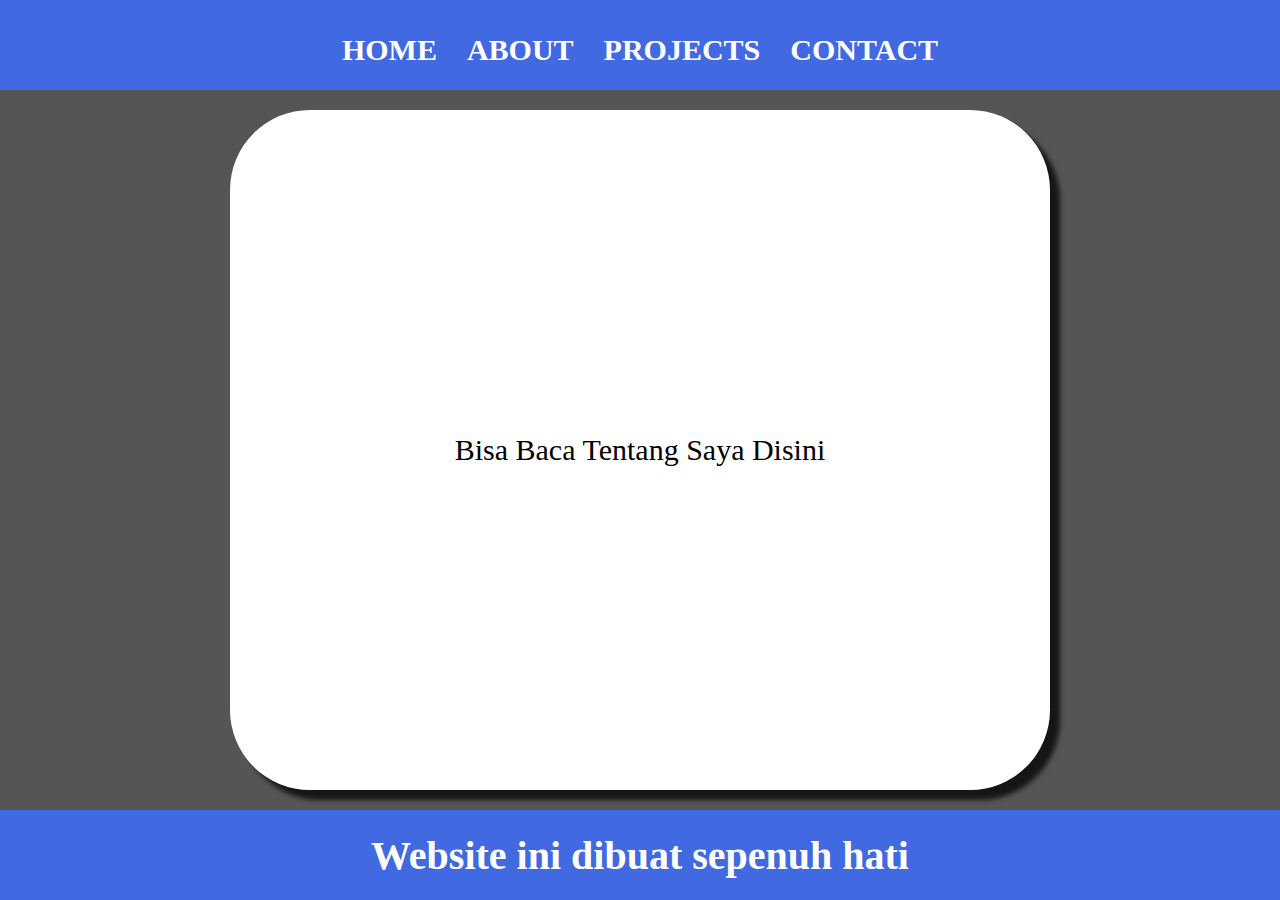
<file: Website - pertama/about.html>
<html>
    <head>
        <title>About</title>
        <link rel="stylesheet" href="style.css" />
    </head>
    <body>
        <div class="container">
            <!-- navigation bar -->
            <div class="container-navbar">
            <ul class="ul-navbar">
                <li class="li-navbar">
                    <a href="index.html" class="a-navbar">HOME</a>
                </li>
                <li class="li-navbar">
                    <a href="about.html" class="a-navbar">ABOUT</a>
                </li>
                <li class="li-navbar">
                    <a href="project.html" class="a-navbar">PROJECTS</a>
                </li>
                <li class="li-navbar">
                    <a href="contact.html" class="a-navbar">CONTACT</a>
                </li> 
            </ul>
            </div>
            <!-- navigation bar end -->

            <!-- content 1 -->
         <div class="container-content">
             <a href="https://www.youtube.com/channel/UCkGPmZy2S0ur6VvGleKNU7w" class="a-content">
                <p>Bisa Baca Tentang Saya Disini</p>
             </a>

            </div>
            <!-- content 1 end -->

            <!-- footer -->
            <div class="container-footer">
            <h1 class="h1-footer">Website ini dibuat sepenuh hati</h1>
            </div>
        <!-- footer end -->
        </div>
    </body>
</html>
</file>
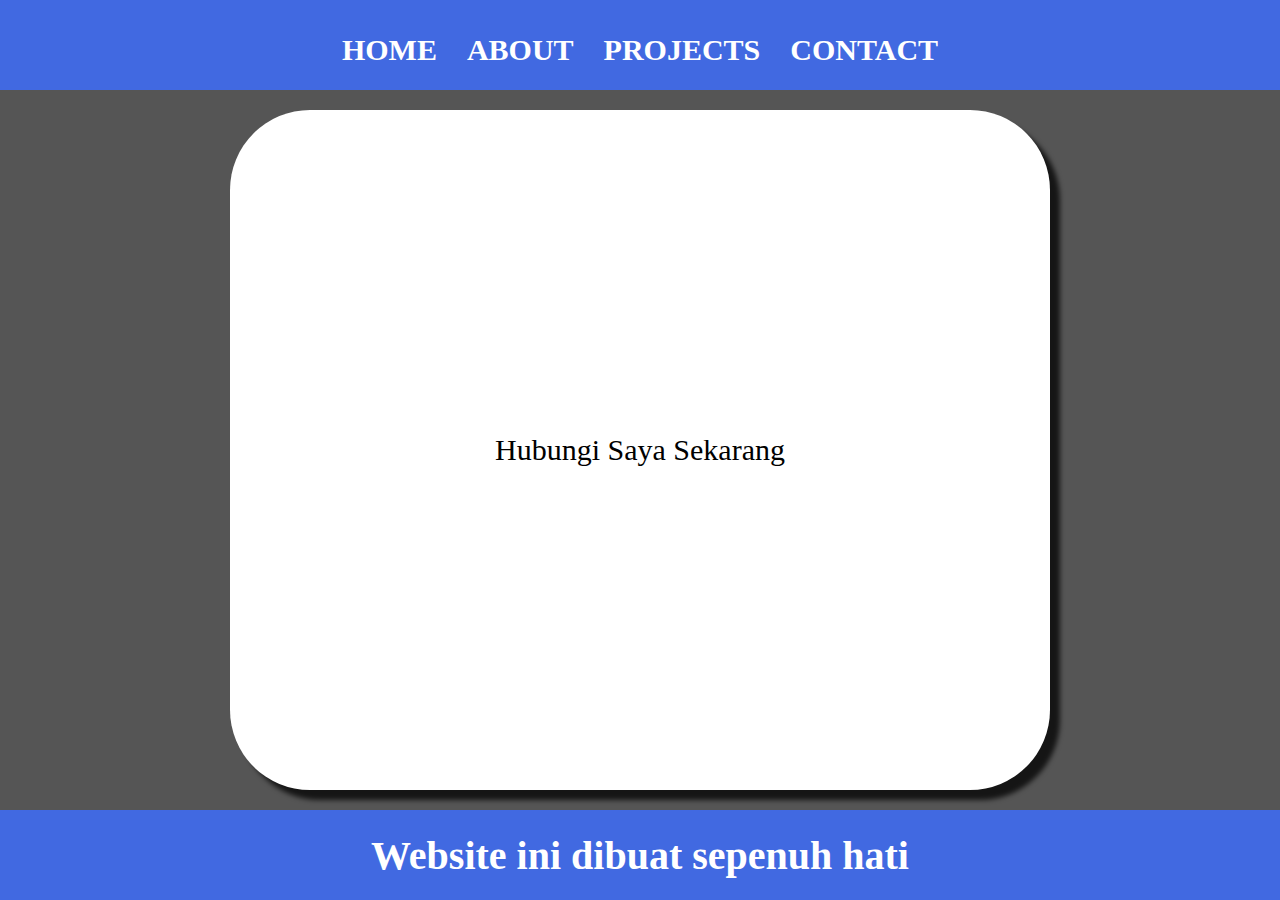
<file: Website - pertama/contact.html>
<html>
    <head>
        <title>Contact</title>
        <link rel="stylesheet" href="style.css" />
    </head>
    <body>
        <div class="container">
            <!-- navigation bar -->
            <div class="container-navbar">
            <ul class="ul-navbar">
                <li class="li-navbar">
                    <a href="index.html" class="a-navbar">HOME</a>
                </li>
                <li class="li-navbar">
                    <a href="about.html" class="a-navbar">ABOUT</a>
                </li>
                <li class="li-navbar">
                    <a href="project.html" class="a-navbar">PROJECTS</a>
                </li>
                <li class="li-navbar">
                    <a href="contact.html" class="a-navbar">CONTACT</a>
                </li> 
            </ul>
            </div>
            <!-- navigation bar end -->

            <!-- content 1 -->
         <div class="container-content">
             <a href="https://www.youtube.com/channel/UCkGPmZy2S0ur6VvGleKNU7w" class="a-content">
                <p>Hubungi Saya Sekarang</p>
             </a>

            </div>
            <!-- content 1 end -->

            <!-- footer -->
            <div class="container-footer">
            <h1 class="h1-footer">Website ini dibuat sepenuh hati</h1>
            </div>
        <!-- footer end -->
        </div>
    </body>
</html>
</file>
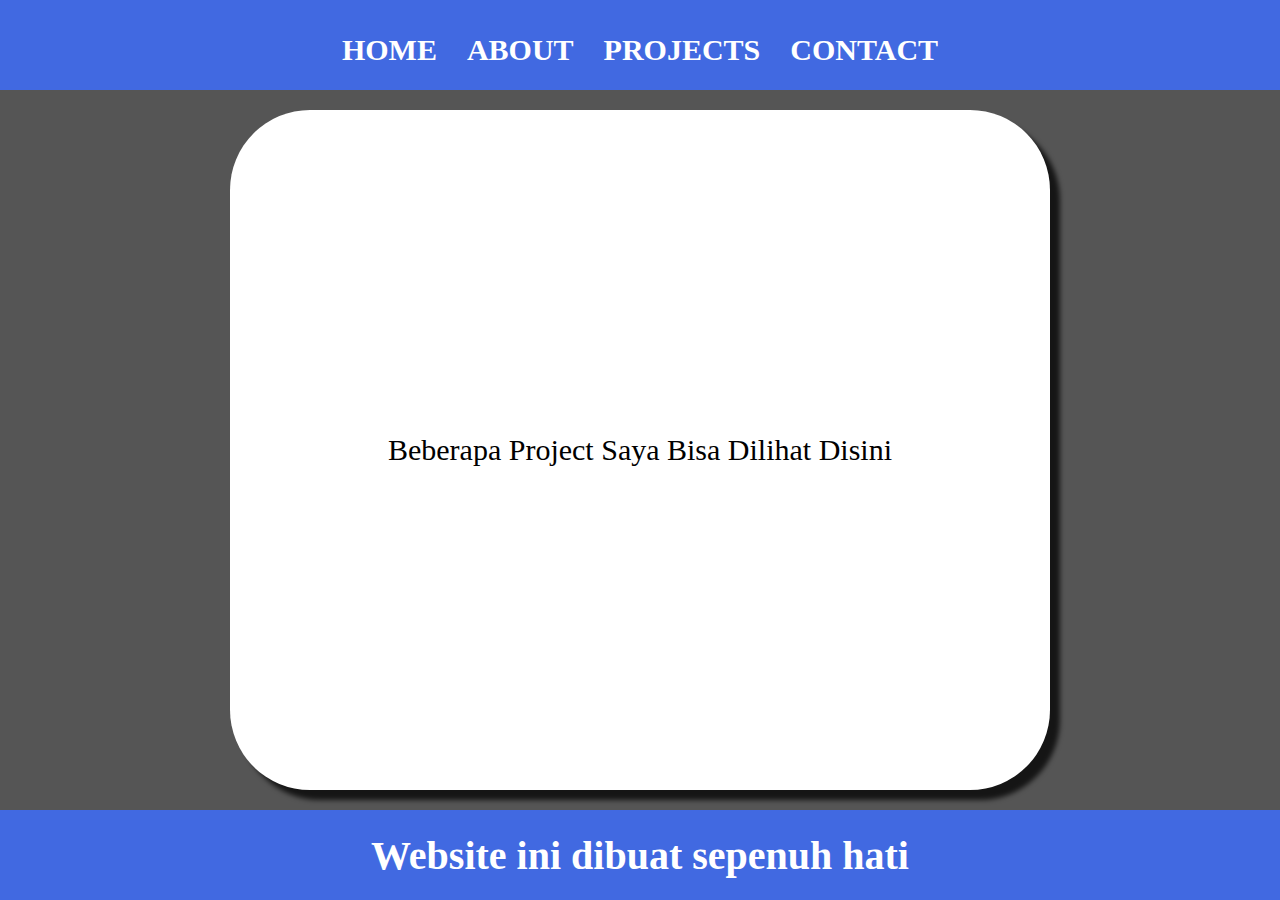
<file: Website - pertama/project.html>
<html>
    <head>
        <title>Project</title>
        <link rel="stylesheet" href="style.css" />
    </head>
    <body>
        <div class="container">
            <!-- navigation bar -->
            <div class="container-navbar">
            <ul class="ul-navbar">
                <li class="li-navbar">
                    <a href="index.html" class="a-navbar">HOME</a>
                </li>
                <li class="li-navbar">
                    <a href="about.html" class="a-navbar">ABOUT</a>
                </li>
                <li class="li-navbar">
                    <a href="project.html" class="a-navbar">PROJECTS</a>
                </li>
                <li class="li-navbar">
                    <a href="contact.html" class="a-navbar">CONTACT</a>
                </li> 
            </ul>
            </div>
            <!-- navigation bar end -->

            <!-- content 1 -->
         <div class="container-content">
             <a href="https://www.youtube.com/channel/UCkGPmZy2S0ur6VvGleKNU7w" class="a-content">
                <p>Beberapa Project Saya Bisa Dilihat Disini</p>
             </a>

            </div>
            <!-- content 1 end -->

            <!-- footer -->
            <div class="container-footer">
            <h1 class="h1-footer">Website ini dibuat sepenuh hati</h1>
            </div>
        <!-- footer end -->
        </div>
    </body>
</html>
</file>
<file: Website - pertama/style.css>
*,
html {
    margin: 0;
    padding: 0;
}

/* .container { */
    
/* } */

.container-navbar {
    background-color: royalblue;
    width: 100%;
    height: 10vh;
}

.ul-navbar {
display: flex;
height: 100px;
justify-content: center;
align-items: center;
}

.li-navbar {
list-style-type: none;
padding: 10px;
margin: 5px;
color: white;
font-size: 30px;
}

.li-navbar:hover {
    background-color: red;
    transition: .5s ease-in-out;
    transition-delay: .3s;
    border-radius: 8px;
}

.a-navbar {
    color: white;
    text-decoration: none;
    font-weight: 800;
}

.container-content {
    background-color: #555;
    display: flex;
    justify-content: center;
    align-items: center;
    height: 80vh;
}

.a-content {
    background-color: white;
    color: black;
    text-decoration: none ;
    font-size: 30px;
    width: 820px;
    height: 680px;
    display: flex;
    flex-direction: column;
    justify-content: space-evenly;
    align-items: center;
    border-radius: 80px;
    box-shadow: 10px 10px 5px 0px rgba(0,0,0,0.75);
    -webkit-box-shadow: 10px 10px 5px 0px rgba(0,0,0,0.75);
    -moz-box-shadow: 10px 10px 5px 0px rgba(0,0,0,0.75);;
}

.img-content {
    width: 50%;
    height: 80%;
}

.container-footer {
    height: 10vh;
    background-color: royalblue;
    display: flex;
    justify-content: center;
    align-items: center;
}

.h1-footer {
font-size: 40px;
color: white;
}
</file>
